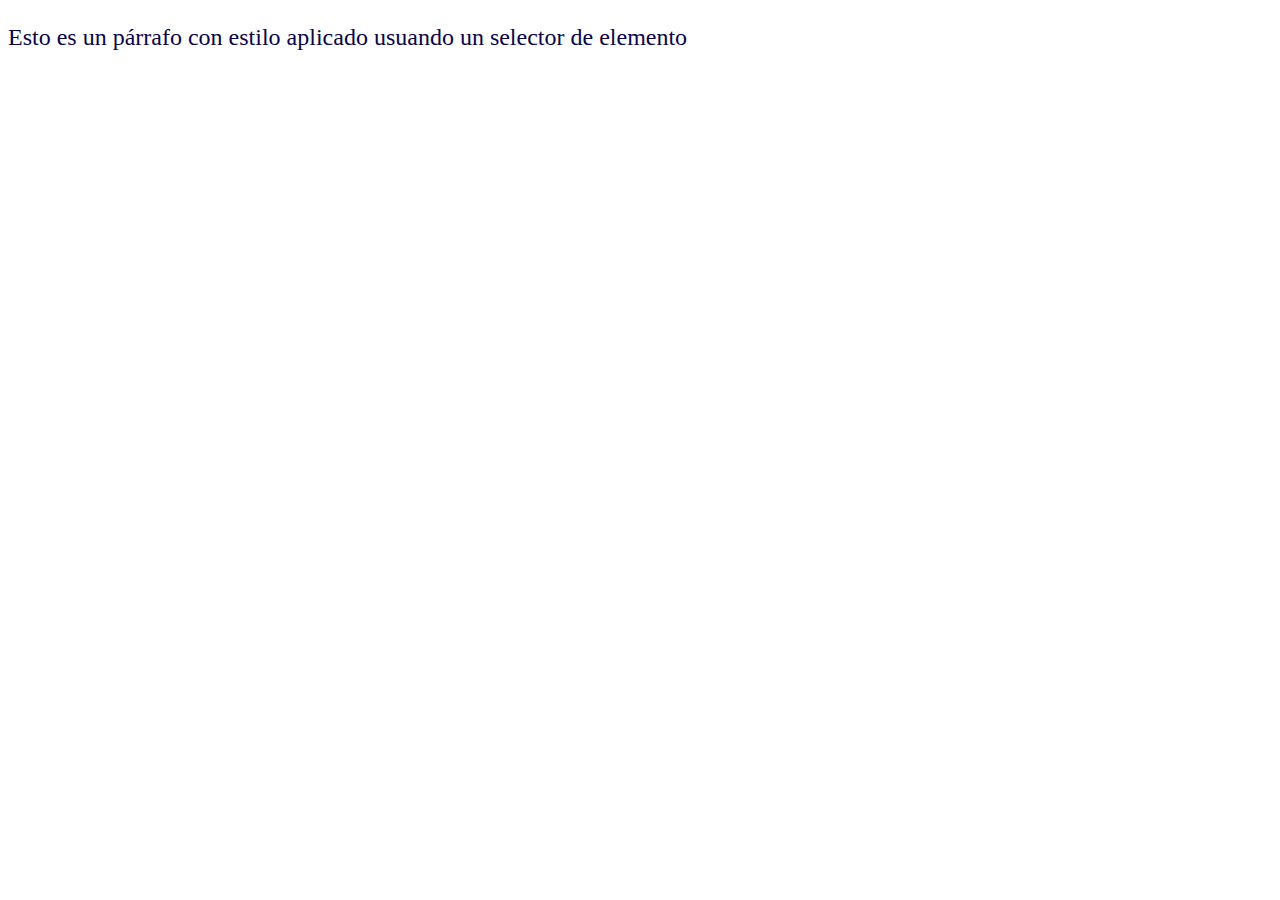
<file: index.html>
<!DOCTYPE html>
<html lang="en">
<head>
    <meta charset="UTF-8">
    <meta name="viewport" content="width=device-width, initial-scale=1.0">
    <title>Selector</title>
    <style>
        p {
            color: rgb(11, 3, 74);
            font-size: x-large;
            text-align: justify;
        }
    </style>
</head>
<body>
    <p>Esto es un párrafo con estilo aplicado usuando un selector de elemento</p>
    
</body>
</html>
</file>
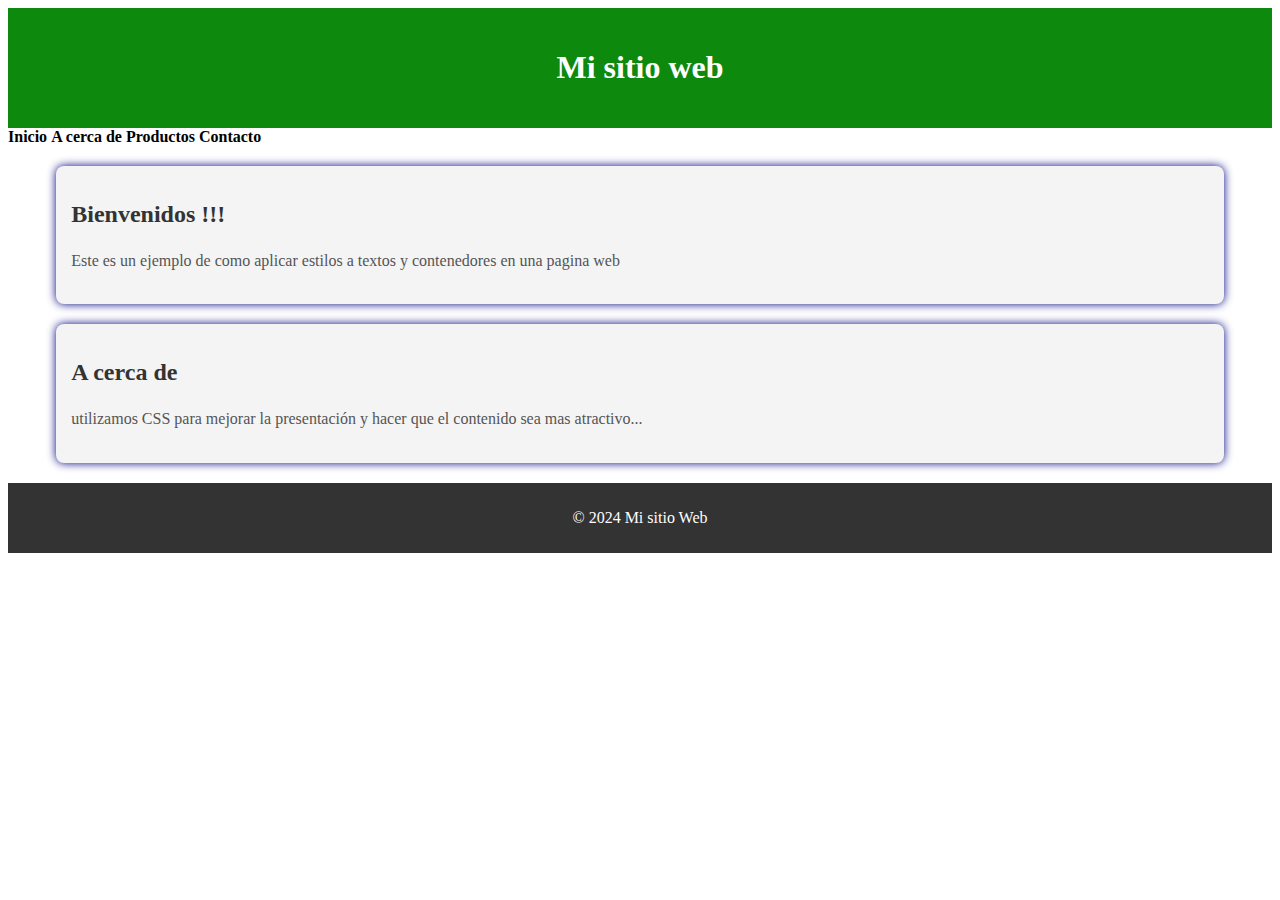
<file: lab9.html>
<!DOCTYPE html>
<html lang="en">
<head>
    <meta charset="UTF-8">
    <meta name="viewport" content="width=device-width, initial-scale=1.0">
    <title>laboratorio 9</title>
    <link href="estilos.css" rel="stylesheet">
    
</head>
<body>
    <header>
        <h1>Mi sitio web</h1>
    </header>
    <nav>
        <a href="#">Inicio</a>
        <a href="#">A cerca de</a>
        <a href="#">Productos</a>
        <a href="#">Contacto</a>
    </nav>
    <main>
        <div class="contenedor">
            <h2>Bienvenidos !!!</h2>
            <p>Este es un ejemplo de como aplicar estilos a textos y contenedores en una pagina web</p>
        </div>
        <div class="contenedor">
            <h2>A cerca de</h2>
            <p>utilizamos CSS para mejorar la presentación y hacer que el contenido sea mas atractivo...</p>
        </div>
    </main>
    <footer>
        <p>
            &copy; 2024 Mi sitio Web
        </p>
    </footer>
</body>
</html>
</file>
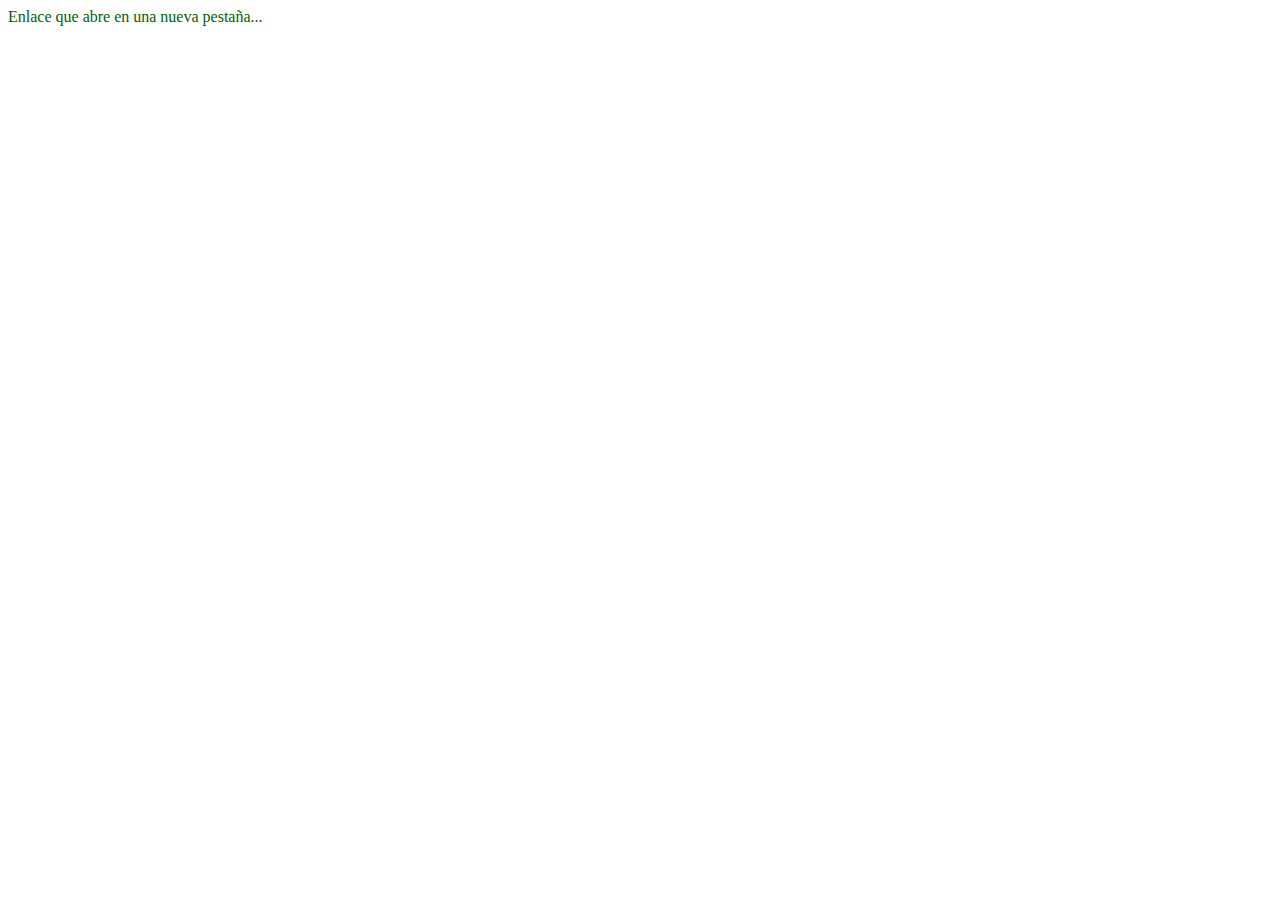
<file: selatributo.html>
<!DOCTYPE html>
<html lang="en">
<head>
    <meta charset="UTF-8">
    <meta name="viewport" content="width=device-width, initial-scale=1.0">
    <title>Selector de atributo</title>
    <style>
        a[target="_blank"]{
            color:darkgreen;
            text-decoration: none;
        }
    </style>
    
</head>
<body>
    <a href="http://www.unilibre.edu.co" target="_blank">Enlace que abre en una nueva pestaña... </a>
    
</body>
</html>
</file>
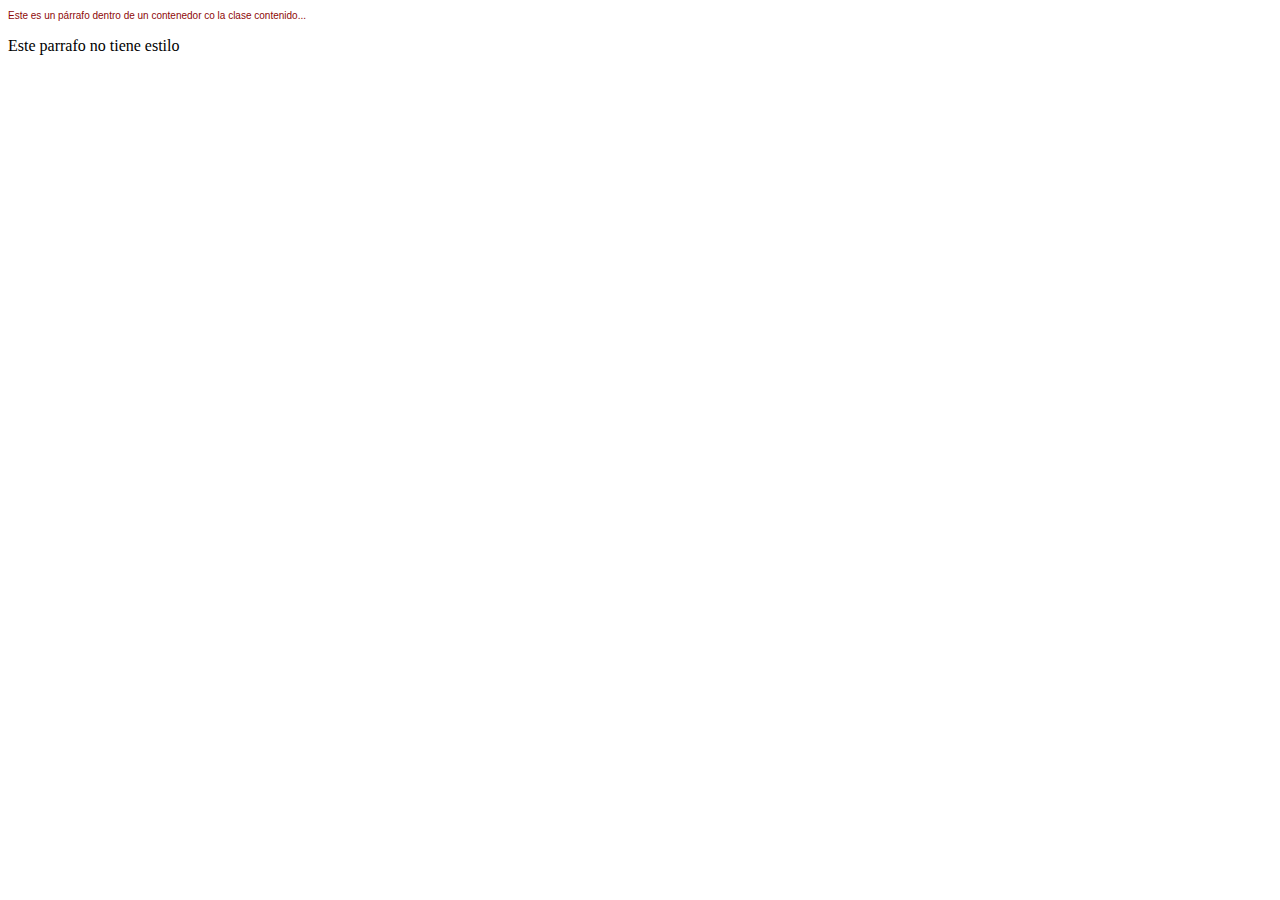
<file: selclase.html>
<!DOCTYPE html>
<html lang="en">
<head>
    <meta charset="UTF-8">
    <meta name="viewport" content="width=device-width, initial-scale=1.0">
    <title>Selector de Clase</title>
    <style>
        .contenido p {
            font-family: Arial, Helvetica, sans-serif;
            color: rgb(142, 8, 8);
            font-size: x-small;

        }
    </style>
</head>
<body>
    <div class="contenido">
        <p>Este es un párrafo dentro de un contenedor co la clase contenido...</p>
    </div>
    <p>Este parrafo no tiene estilo</p>
    
</body>
</html>
</file>
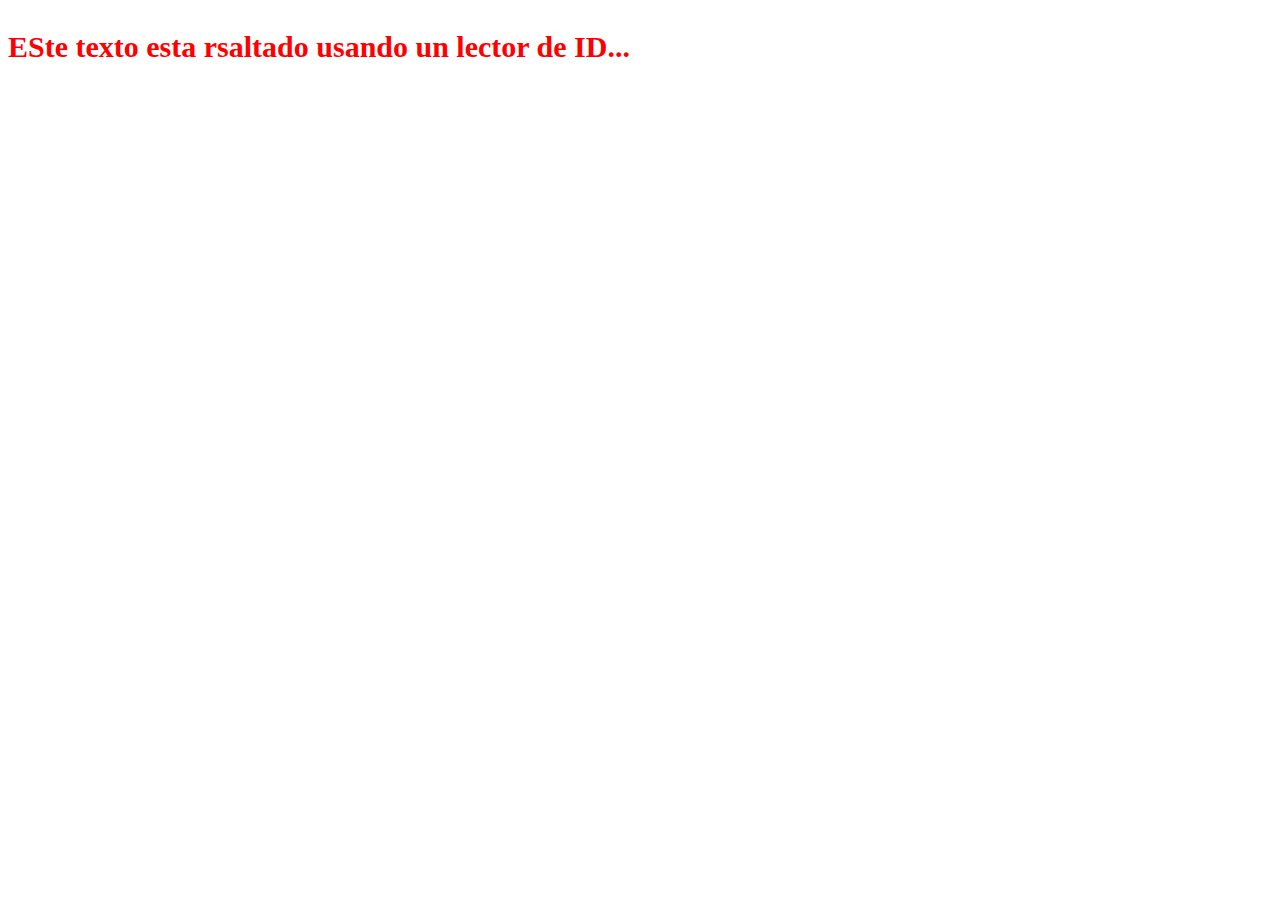
<file: selid.html>
<!DOCTYPE html>
<html lang="en">
<head>
    <meta charset="UTF-8">
    <meta name="viewport" content="width=device-width, initial-scale=1.0">
    <title>Selector de ID</title>
    <style>
        #resaltado{
            color: red;
            font-size: 30px;
            font-weight: bold;
        }
    </style>
</head>
<body>
    <p id="resaltado">ESte texto esta rsaltado usando un lector de ID...</p>
    
</body>
</html>
</file>
<file: estilos.css>
/*estilo para el encabezado*/
header{
    background-color: rgb(13, 137, 13);
    padding: 20px;
    text-align: center;
    color: white;
}
/*estilo para la barra de navegacion*/
nav a{
    color: black;
    text-decoration: none;
    margin: 0 15 px;
    font-weight: bold;
}
nav a:hover{
    color: chocolate;
}
/*estilo para la seccion principal*/
.contenedor{
    width: 90%;
    margin: 20px auto;
    padding: 15px;
    background-color: #f4f4f4;
    border-radius: 8px ;
    box-shadow: 0 0 10px rgb(0, 0, 130.1);
}
.contenedor h2{
    color: #333;
}
.contenedor p{
    color: #555;
    font-size: 16px;
    line-height: 1.6;
}
footer{
    background-color: #333;
    color: white;
    text-align: center;
    padding: 10px 0;
    margin-top: 20px;
}
</file>
